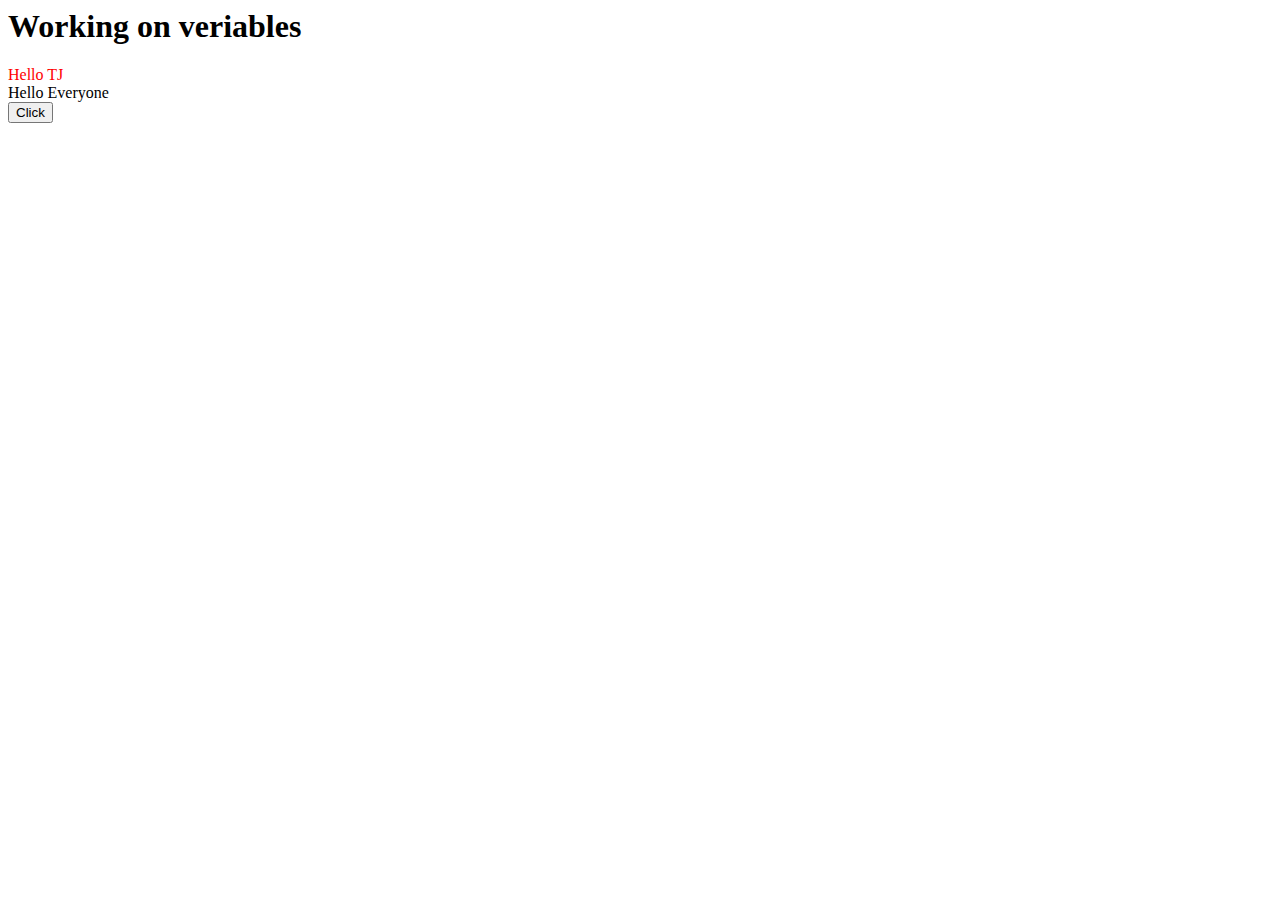
<file: force-app/main/default/classes/index.html>
<html>
    <head>
        <title> HTML Page</title>
    </head>
    <body>
                <h1> Working on veriables</h1>
                
                <div>Hello TJ</div>
                <div>Hello Everyone</div>

                <button > Click </button>
                    
               

                <script src="./script.js"> </script>
    </body>
</html>
</file>
